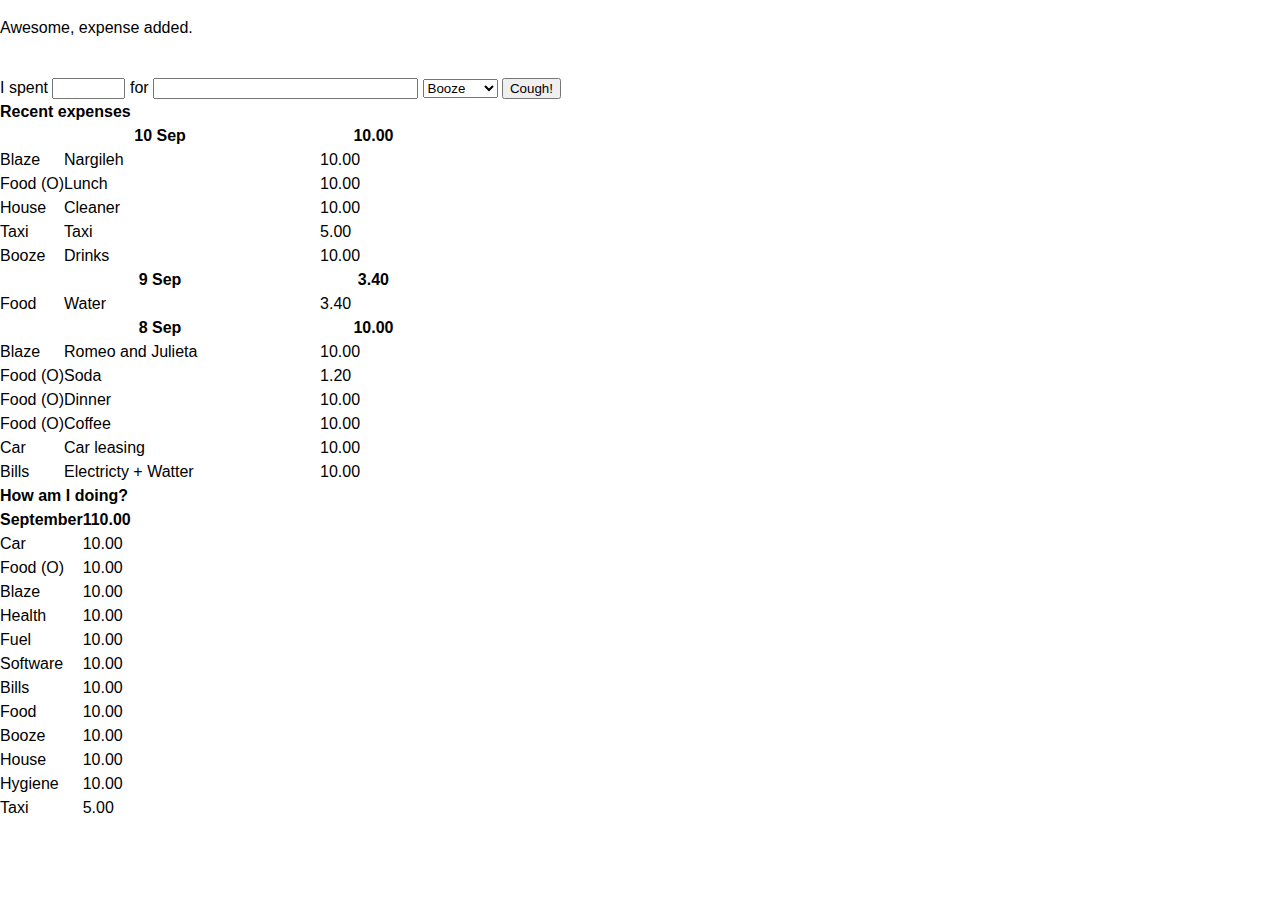
<file: design/index.html>
<!DOCTYPE html PUBLIC "-//W3C//DTD XHTML 1.0 Strict//EN" "http://www.w3.org/TR/xhtml1/DTD/xhtml1-strict.dtd">
<html xmlns="http://www.w3.org/1999/xhtml">
<head>
	<meta http-equiv="Content-Type" content="text/html; charset=utf-8" />
	<title>PiggyBank &mdash; where's ma money?</title>
	<meta name="viewport" content="width=1000" />
	<link rel="stylesheet" href="stylesheets/application.css" media="screen, projection" type="text/css" />
</head>
<body>
	
  <p class="notice">Awesome, expense added.</p>

  <form action="#">
    <fieldset>
			<p>
      	<label>I spent <input size="6" type="text" /></label>
	      <label>for <input size="30" type="text" /></label>
	      
	      <select>
					<option>Booze</option>
					<option>Software</option>
					<option>&hellip;</option>
				</select>

	      <input type="submit" value="Cough!" />
      </p>
    </fieldset>
  </form>

  <div id="main">
	
    <div id="expenses">
      <h1>Recent expenses</h1>

      <table>
        <colgroup>
          <col width="15%" />
          <col width="60%" />
          <col width="25%" />
        </colgroup>
        <tbody>
          <tr>
						<th colspan="2">10 Sep</td>
						<th class="price">10.00</td>
					</tr>
          <tr>
						<td class="category">Blaze</td>
						<td>Nargileh</td>
						<td class="price">10.00</td>
					</tr>
          <tr>
						<td class="category">Food (O)</td>
						<td>Lunch</td>
						<td class="price">10.00</td>
					</tr>
         	<tr>
						<td class="category">House</td>
						<td>Cleaner</td>
						<td class="price">10.00</td>
					</tr>
          <tr>
						<td class="category">Taxi</td>
						<td>Taxi</td>
						<td class="price">5.00</td>
					</tr>
          <tr>
						<td class="category">Booze</td>
						<td>Drinks</td>
						<td class="price">10.00</td>
					</tr>
          <tr>
						<th colspan="2"> 9 Sep</td>
						<th class="price">3.40</td>
					</tr>
          <tr>
						<td class="category">Food</td>
						<td>Water</td>
						<td class="price">3.40</td>
					</tr>
          <tr>
						<th colspan="2"> 8 Sep</td>
						<th class="price">10.00</td>
					</tr>
          <tr>
						<td class="category">Blaze</td>
						<td>Romeo and Julieta</td>
						<td class="price">10.00</td>
					</tr>
          <tr>
						<td class="category">Food (O)</td>
						<td>Soda</td>
						<td class="price">1.20</td>
					</tr>
          <tr>
						<td class="category">Food (O)</td>
						<td>Dinner</td>
						<td class="price">10.00</td>
					</tr>
          <tr>
						<td class="category">Food (O)</td>
						<td>Coffee</td>
						<td class="price">10.00</td>
					</tr>
          <tr>
						<td class="category">Car</td>
						<td>Car leasing</td>
						<td class="price">10.00</td>
					</tr>
          <tr>
						<td class="category">Bills</td>
						<td>Electricty + Watter</td>
						<td class="price">10.00</td>
					</tr>
        </tbody>
      </table>
    </div>

    <div id="stats">
      <h1>How am I doing?</h1>

      <table summary="Expenses for September">
        <thead>
          <tr>
						<th>September</th>
						<th class="price">110.00</th>
					</tr>
        </thead>
        <tbody>
          <tr>
						<td class="category">Car</td>
						<td class="price">10.00</td>
					</tr>
          <tr>
						<td class="category">Food (O)</td>
						<td class="price">10.00</td>
					</tr>
          <tr>
						<td class="category">Blaze</td>
						<td class="price">10.00</td>
					</tr>
          <tr>
						<td class="category">Health</td>
						<td class="price">10.00</td>
					</tr>
          <tr>
						<td class="category">Fuel</td>
						<td class="price">10.00</td>
					</tr>
          <tr>
						<td class="category">Software</td>
						<td class="price">10.00</td>
					</tr>
          <tr>
						<td class="category">Bills</td>
						<td class="price">10.00</td>
					</tr>
          <tr>
						<td class="category">Food</td>
						<td class="price">10.00</td>
					</tr>
          <tr>
						<td class="category">Booze</td>
						<td class="price">10.00</td>
					</tr>
          <tr>
						<td class="category">House</td>
						<td class="price">10.00</td>
					</tr>
          <tr>
						<td class="category">Hygiene</td>
						<td class="price">10.00</td>
					</tr>
          <tr>
						<td class="category">Taxi</td>
						<td class="price">5.00</td>
					</tr>
        </tbody>
      </table>
    </div>

  </div>

</body>
</html>
</file>
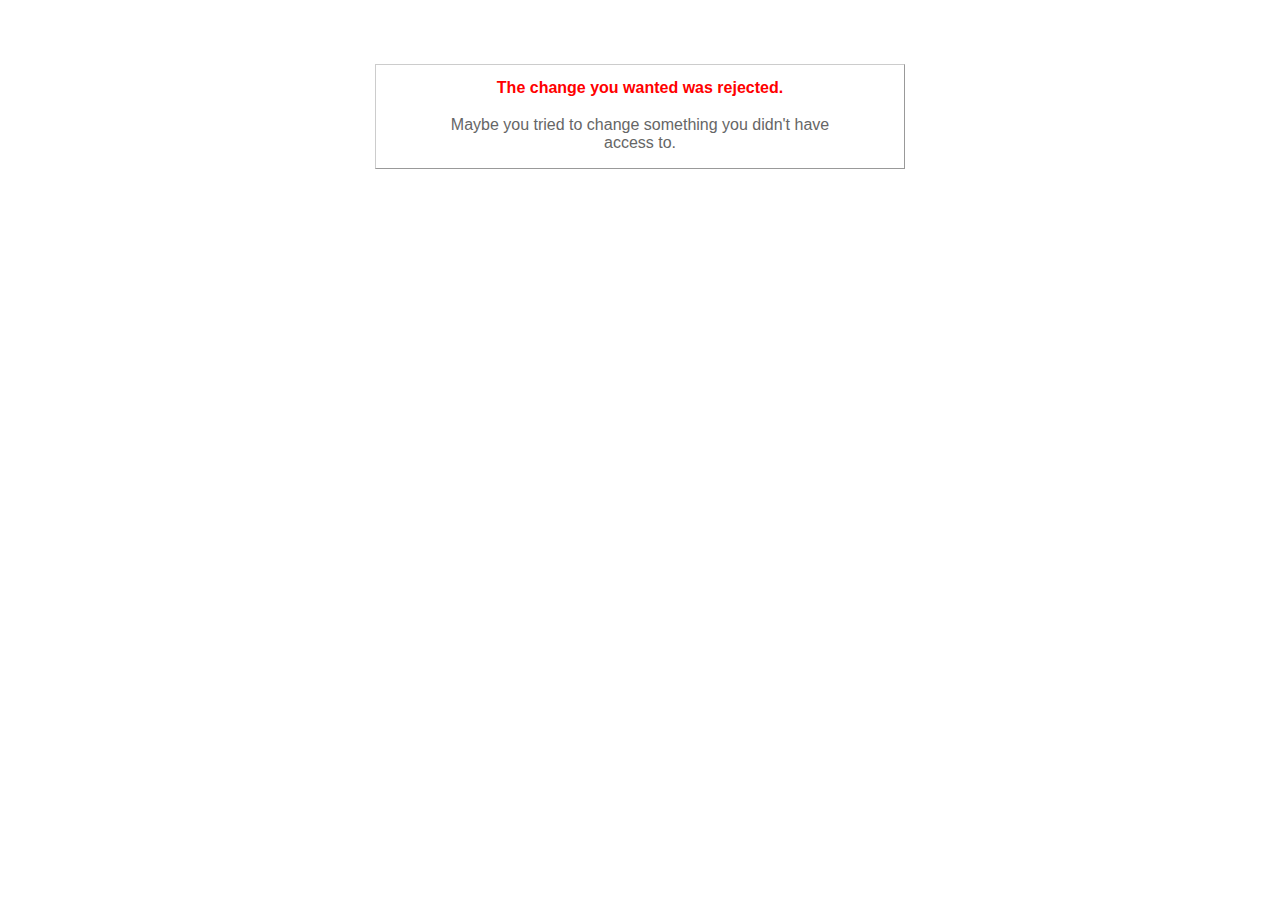
<file: public/422.html>
<!DOCTYPE html PUBLIC "-//W3C//DTD XHTML 1.0 Transitional//EN"
       "http://www.w3.org/TR/xhtml1/DTD/xhtml1-transitional.dtd">

<html xmlns="http://www.w3.org/1999/xhtml" xml:lang="en" lang="en">

<head>
  <meta http-equiv="content-type" content="text/html; charset=UTF-8" />
  <title>The change you wanted was rejected (422)</title>
	<style type="text/css">
		body { background-color: #fff; color: #666; text-align: center; font-family: arial, sans-serif; }
		div.dialog {
			width: 25em;
			padding: 0 4em;
			margin: 4em auto 0 auto;
			border: 1px solid #ccc;
			border-right-color: #999;
			border-bottom-color: #999;
		}
		h1 { font-size: 100%; color: #f00; line-height: 1.5em; }
	</style>
</head>

<body>
  <!-- This file lives in public/422.html -->
  <div class="dialog">
    <h1>The change you wanted was rejected.</h1>
    <p>Maybe you tried to change something you didn't have access to.</p>
  </div>
</body>
</html>
</file>
<file: design/stylesheets/application.css>
@import url('reset.css');

/* Global Styles
------------------------------ */

body { margin: 0; font: normal 1em/1.5 Verdana, Arial, Helvetica, sans-serif; }
a:link    { color: #333; }
a:visited { color: #666; }
a:hover,
a:active  { color: #000; }

.hidden { display: none !important; }
.cleaner { height: 1px; clear: both; overflow: hidden;   }
/* Styles
------------------------------ */

/* Layout */

#page_container { width: 1000px; margin: 0 auto;  }

#bar { border: solid #CCC; border-width: 0 1px 1px 1px; font-size: 10px; height: 25px; line-height: 25px; color: #999; margin-bottom: 30px; }
#bar a { color: #999; }
#bar_left p { padding-left: 10px; }
#bar_right p { padding-right: 10px; text-align: right;  }

#header { height: 70px; background: url('../images/header_bgrd.gif') left top no-repeat; }
#header h1 { width: 100%; height: 100%; }
#header h1 a { display: block; width: 100%; height: 100%; text-indent: -1920px; overflow: hidden;     }

#page_content { padding: 40px 20px 20px 20px;  }

.col { float: left; overflow: hidden;  }
.col.w2 { width: 50%; }

.panel { width: 50%; float: left; overflow: hidden; margin-bottom: 40px; }
.panel .header { margin-bottom: 10px; }
.panel .content { padding-right: 20px; }

.panel .header,
.panel#expense_submit,
.panel#expense_submit input,
.panel#statistics { font: 36px Anivers, "Trebuchet MS", Verdana, sans-serif; color: #284346; }

.panel#statistics p { font-size: 24px; padding: 0 40px 20px 0; }

.panel#expense_submit label { font-size: 21px; width: 120px; float: left; padding: 7px 0; text-align: right; margin-right: 15px; }
.panel#expense_submit input { font-size: 21px; color: #505050; background: #f4f4f4; border: 1px solid #CCC; padding: 7px 7px 3px 7px; clear: both; }
.panel#expense_submit input#expense_category_name { width: 52%;  }
.panel#expense_submit .submit { display: block; clear: both; padding: 0; margin: 20px 0 0 135px; width: 269px; height: 40px; line-height: 44px; background: url('../images/button_expense_add.gif') left top no-repeat; border: none; color: #FFF; font-size: 21px; text-shadow: #2e4b4d 3px 3px 3px; cursor: pointer; }
.panel#expense_submit .cleaner { height: 15px;  }

.panel table { width: 99%; margin-left: 1px; margin-bottom: 20px; }
.panel table td,
.panel table th {  }
.panel table td a,
.panel table th a { text-decoration: none;  }

.panel table td,
.panel table th { padding: 4px 6px; }

.panel table thead td,
.panel table thead th { text-align: left; border-top: 0px solid #CCC; border-bottom: 1px solid #CCC; }

.panel table thead .price,
.panel table .price { text-align: right; width: 25%; border-right: none; }
.panel table thead .expense,
.panel table .expense { border-left: none; }

.panel table span.category,
.panel table span.category a {  color: #CCC; }



/* Mesages --- Information, Success, Errors */

p.notice {
	margin: 0 0 20px 0;
	padding: 1em 0;
}

p.notice .inner {
	
}

/* Rounded corners --- */
.panel table,
.panel table th,
.panel table td { 
	-webkit-border-radius: 5px;
	-moz-border-radius: 5px;
}

.panel#expense_submit input { 
	-webkit-border-radius: 8px;
	-moz-border-radius: 8px;
}

#bar {
	-webkit-border-bottom-left-radius: 5px;
	-webkit-border-bottom-right-radius: 5px;
	-moz-border-radius-bottomleft: 5px;
	-moz-border-radius-bottomright: 5px;
}
</file>
